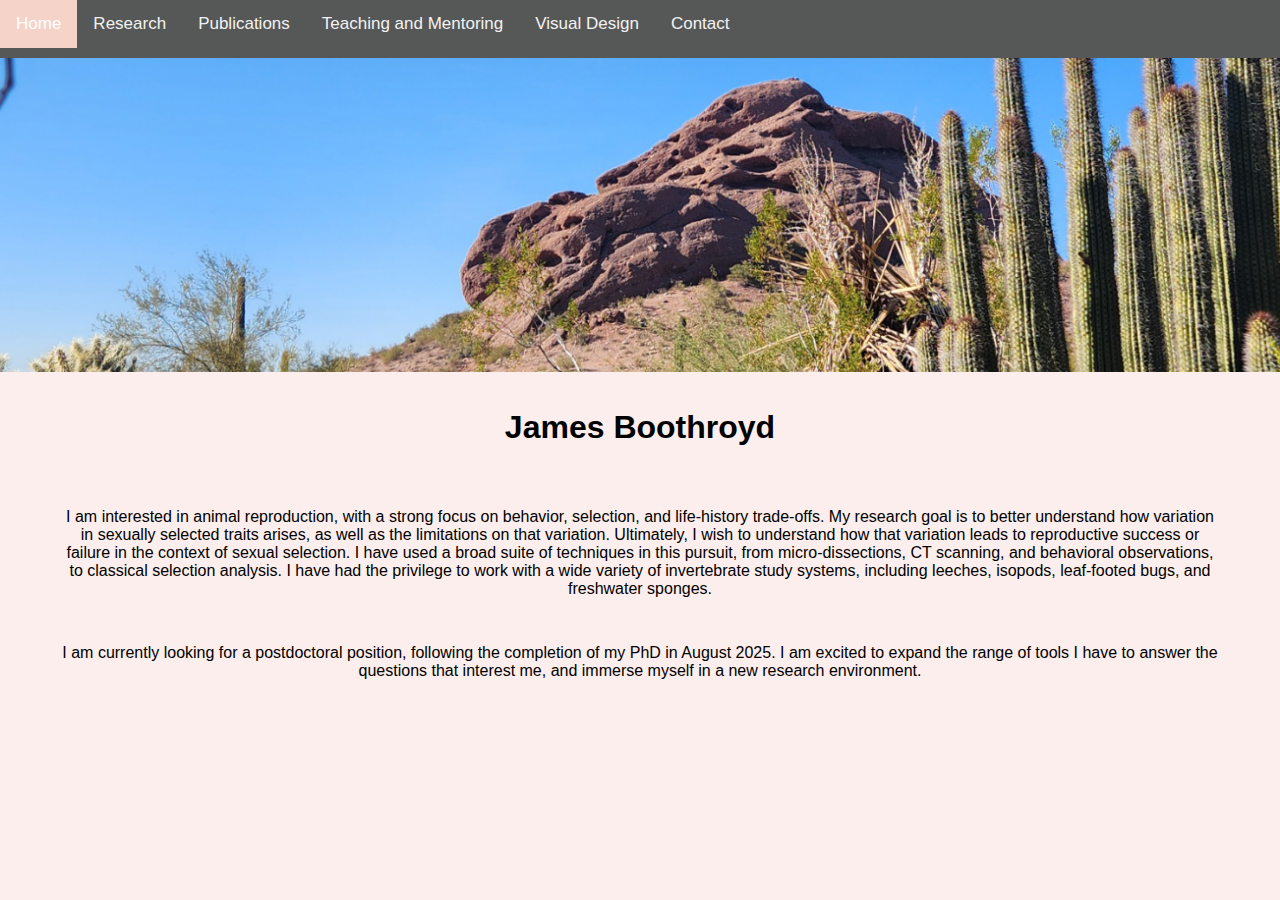
<file: index.html>
<html lang="en">
<header>
    <meta charset="UTF-8">
    <meta name="viewport" content="width=device-width, initial-scale=1.0">
    <link rel="stylesheet" href="styles.css">
    <title>James Boothroyd Research</title>
    <div class="topnav">
  <a class="active" href="index.html">Home</a>
  <a href="research.html">Research</a>
  <a href="">Publications</a>
  <a href="">Teaching and Mentoring</a>
  <a href="">Visual Design</a>
  <a href="">Contact</a>
    <img id="header-image-menu" src="HomeHeader.png">
 </div> 
</header>
<body>
    <h1>
        <p>James Boothroyd</p>
    </h1>
    <p>
            I am interested in animal reproduction, with a strong focus on behavior, selection, and life-history trade-offs. 
            My research goal is to better understand how variation in sexually selected traits arises, as well as the limitations on that variation. Ultimately, I wish to understand how that variation leads to reproductive success or failure in the context of sexual selection. I have used a broad suite of techniques in this pursuit, from micro-dissections, CT scanning, and behavioral observations, to classical selection analysis. I have had the privilege to work with a wide variety of invertebrate study systems, including leeches, isopods, leaf-footed bugs, and freshwater sponges.
    </p>
    <p>
        I am currently looking for a postdoctoral position, following the completion of my PhD in August 2025. I am excited to expand the range of tools I have to answer the questions that interest me, and immerse myself in a new research environment.
    </p>
    </div>
</body>
</html>
</file>
<file: styles.css>
#header-image-menu{
    top: 10px;
    width: 100%;
    height: auto;
    position: relative;
}
/* Add a black background color to the top navigation */
.topnav {
  background-color: #565857;
  overflow: hidden;
}

/* Style the links inside the navigation bar */
.topnav a {
  float: left;
  color: #f2f2f2;
  text-align: center;
  font-family: Tahoma, Verdana, sans-serif;
  padding: 14px 16px;
  text-decoration: none;
  font-size: 17px;
}

/* Change the color of links on hover */
.topnav a:hover {
  background-color: #ddd;
  color: black;
}

/* Add a color to the active/current link */
.topnav a.active {
  background-color: #f5d3c8;
  color: white;
}

p {
font-family: Tahoma, Verdana, sans-serif;
padding: 5px 60px 25px;
}

body{
    margin: 0;
    background: #fceeec;
    text-align: center;
}
</file>
